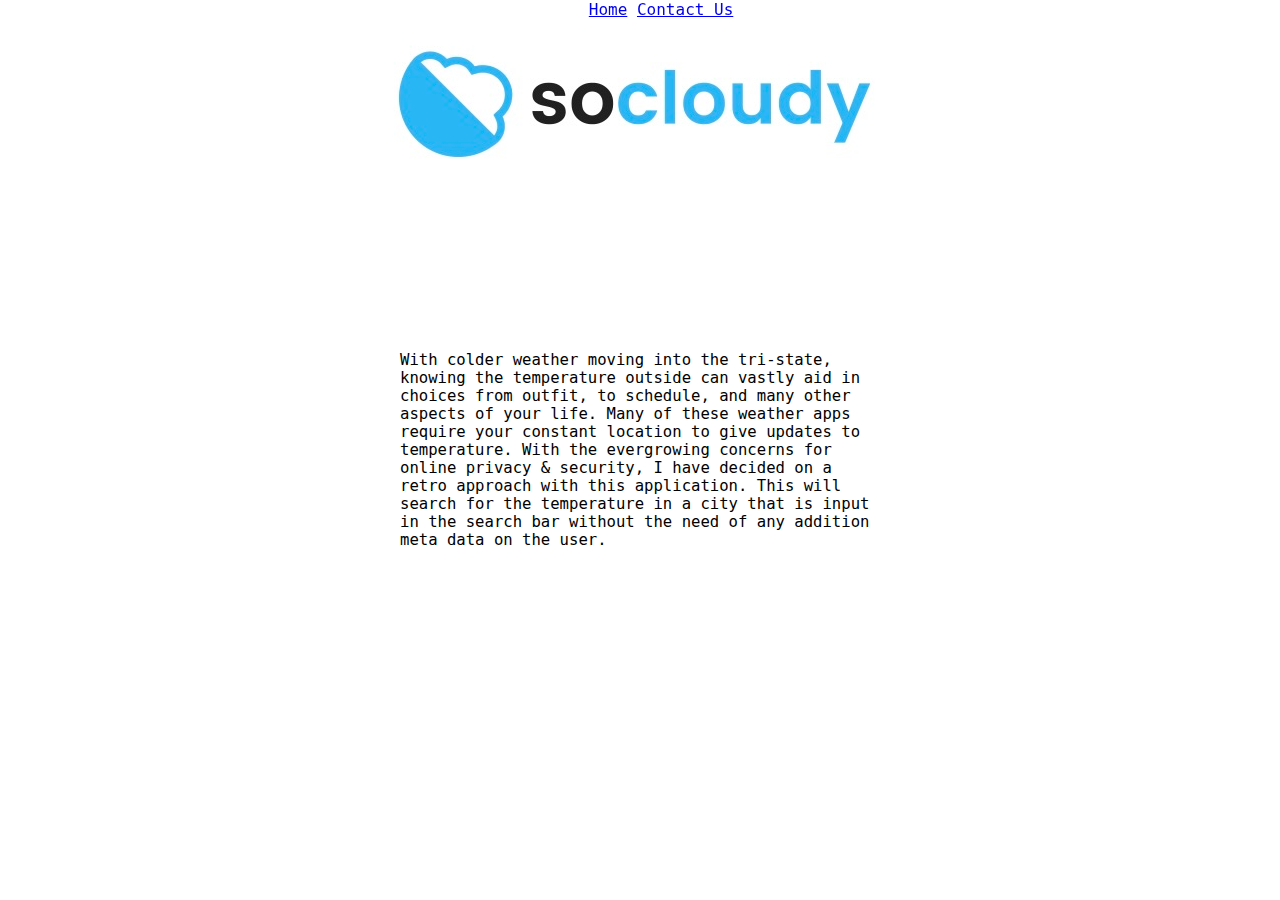
<file: about.html>
<!DOCTYPE html>
<html lang="en">
<head>
    <meta charset="UTF-8">
    <meta http-equiv="X-UA-Compatible" content="IE=edge">
    <meta name="viewport" content="width=device-width, initial-scale=1.0">
    <link rel="stylesheet" href="styles.css" />
    <title>Document</title>
    <nav class="navBar3">
        <a href="index.html">Home</a>
        <a href="contact.html">Contact Us</a>
      </nav>
</head>
<body>
    
    <img class= "logo3" src= "Images/soCloudy.jpeg">
    
    <p class="story">With colder weather moving into the tri-state, knowing the temperature outside can vastly aid in choices from outfit, to schedule, and many other aspects of your life. Many of these weather apps require your constant location to give updates to temperature. With the evergrowing concerns for online privacy & security, I have decided on a retro approach with this application. This will search for the temperature in a city that is input in the search bar without the need of any addition meta data on the user.</p>

</body>
</html>
</file>
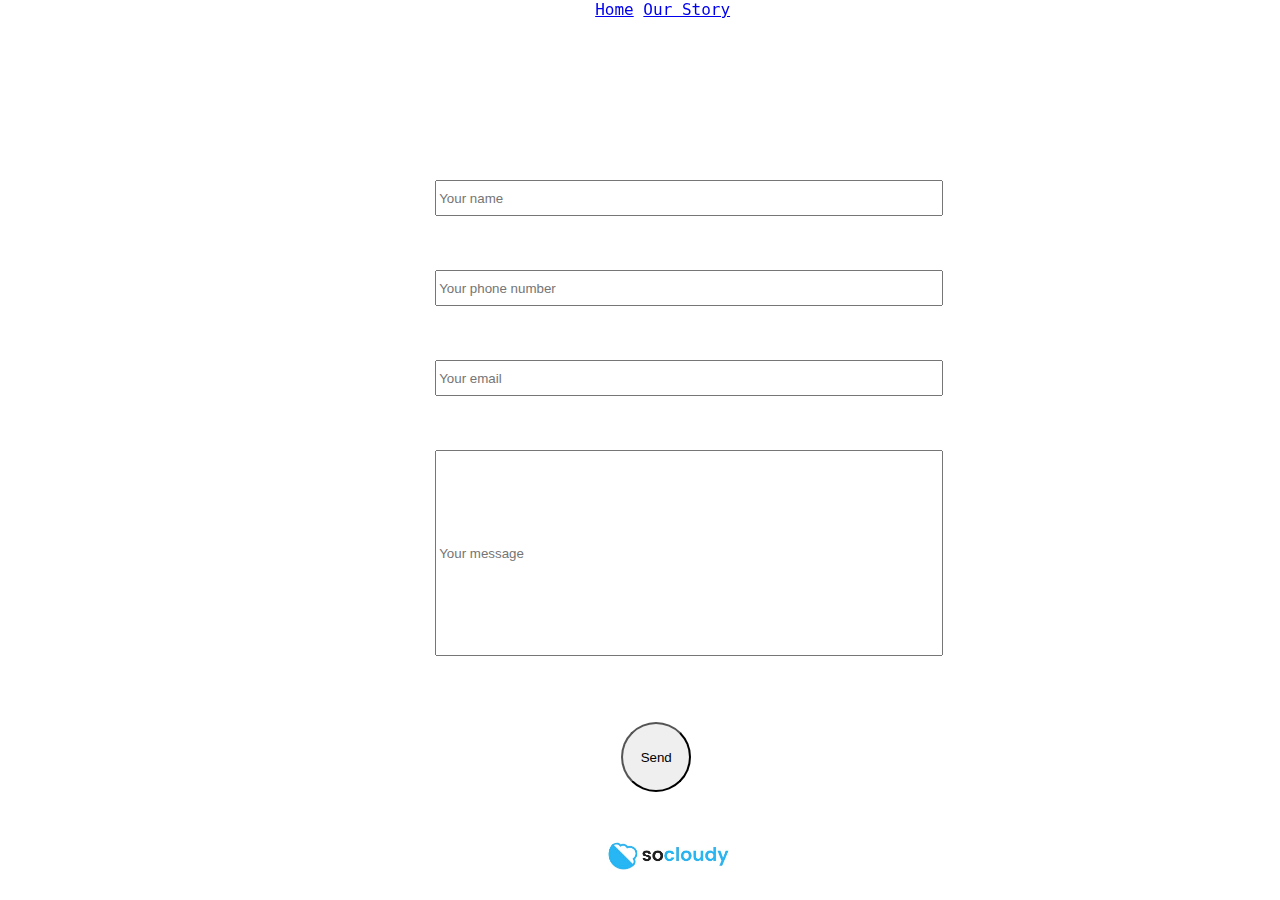
<file: contact.html>
<!DOCTYPE html>
<html lang="en">
<head>
    <meta charset="UTF-8">
    <meta http-equiv="X-UA-Compatible" content="IE=edge">
    <meta name="viewport" content="width=device-width, initial-scale=1.0">
    <link rel="stylesheet" href="styles.css" />
    <title>Document</title>
    <nav class="navBar2">
        <a href="index.html">Home</a>
        <a href="about.html">Our Story</a>
      </nav>
</head>
<body id="contactBody">
    <div class="contactForm">
        <h1 class="formTitle">Contact Us</h1>
    <input type="text" class="contactName" placeholder="Your name">
    <br>
    <input type="text" class="contactEmail" placeholder="Your email">
    <br>
    <input type="text" class="contactPhone" placeholder="Your phone number">
    <br>
    <input type="text" class ="contactMessage" placeholder="Your message">
    <button class="contactSend">Send</button>
    </div>

    <img class= "logo2" src= "Images/soCloudy.jpeg">

    </body>
</html>
</file>
<file: styles.css>
body {
  display: flex;
  justify-content: center;
  align-items: center;
  height: 100vh;
  margin: auto;
  background: white
  ;
  font-size: 120%;
  font-family: monospace;
}

.card {
  background: #dbdadad0;
  color: black;
  padding: 3em;
  border-radius: 40px;
  width: 100%;
  max-width: 420px;
  margin: 1em;
}
.search {
  display: flex;
  align-items: center;
  justify-content: center;
}
.searchButton {
  margin: 1em;
  border-radius: 50%;
  border: none;
  height: 44.78px;
  width: 44.78px;
  outline: none;
  background: #7c7c7c2b;
  color: white;
  cursor: pointer;
  transition: 0.2s ease-in-out;
}

input.search-bar {
  background: #221f1f2b;
  border: none;
  outline: none;
  padding: 0.5em;
  border-radius: 20px;
  color: rgb(0, 0, 0);
  font-family: inherit;
  font-size: 130%;
  width: calc(100% - 80px);
}

.searchButton:hover {
  background: #7c7c7c7b;
}
h1.temp {
  margin: 0;
}
/* .weather.loading {
  visibility: hidden;
  max-height: 20px;
} */
/* .weather.loading:after {
    visibility: visible;
    content: "Loading ...";
    color: white;
    position: absolute;
    top: 0;
} */

.logo1 {
  position: fixed;
  bottom: 6px;
  left: 46%;
  color: black;
  border-radius: 100%;
  max-height: 75px;
  max-width: 150px;
}

.logo2{
    position: fixed;
    bottom: 25px;
    left: 46.5%;
    color: black;
    border-radius: 100%;
    max-height: 75px;
    max-width: 150px;
}
.logo3{
    position: fixed;
    top: 30px;
    justify-items: center ;

}
.navBar1 {
  position: fixed;
  top: 0px;
  left: 43.5%;
  font-size: 12pt;
  color: blanchedalmond;
}
.navBar2 {
    position: fixed;
    top: 0px;
    left: 46.5%;
    font-size: 12pt;
    color: blanchedalmond;
  }
  .navBar3 {
    position: fixed;
    top: 0px;
    left: 46%;
    font-size: 12pt;
    color: blanchedalmond;
  }
.formTitle {
  position: fixed;
  left: 38%;
  color: white;
  font-size: 50pt;
  top: 0pt;
}
.contactName {
  width: 500px;
  height: 30px;
  top: 20%;
  position: fixed;
  left: 34%;
  /* background-color: #221f1f2b; */
  color: black;
  
}
.contactPhone {
  width: 500px;
  height: 30px;
  top: 30%;
  position: fixed;
  left: 34%;
  /* background-color: #221f1f2b; */
  color: black;
}
.contactEmail {width: 500px;
    height: 30px;
    top: 40%;
    position: fixed;
    left: 34%;
    /* background-color: #221f1f3b; */
    color: black;
}
.contactMessage {
  width: 500px;
  height: 200px;
  top: 50%;
  position: fixed;
  left: 34%;
  /* background-color: #221f1f2b; */
  color: black;
}
#contactBody{
    background-image: url("https://images.unsplash.com/photo-1596524430615-b46475ddff6e?ixlib=rb-1.2.1&ixid=MnwxMjA3fDB8MHxwaG90by1wYWdlfHx8fGVufDB8fHx8&auto=format&fit=crop&w=1740&q=80");
}
.contactSend{
 height: 70px;
 width: 70px;
 border-radius: 50%;
 position: fixed;
 bottom: 12%;
 right: 46%;
}
.story{
  margin-left: 300pt;
  margin-right: 300pt;
}
</file>
